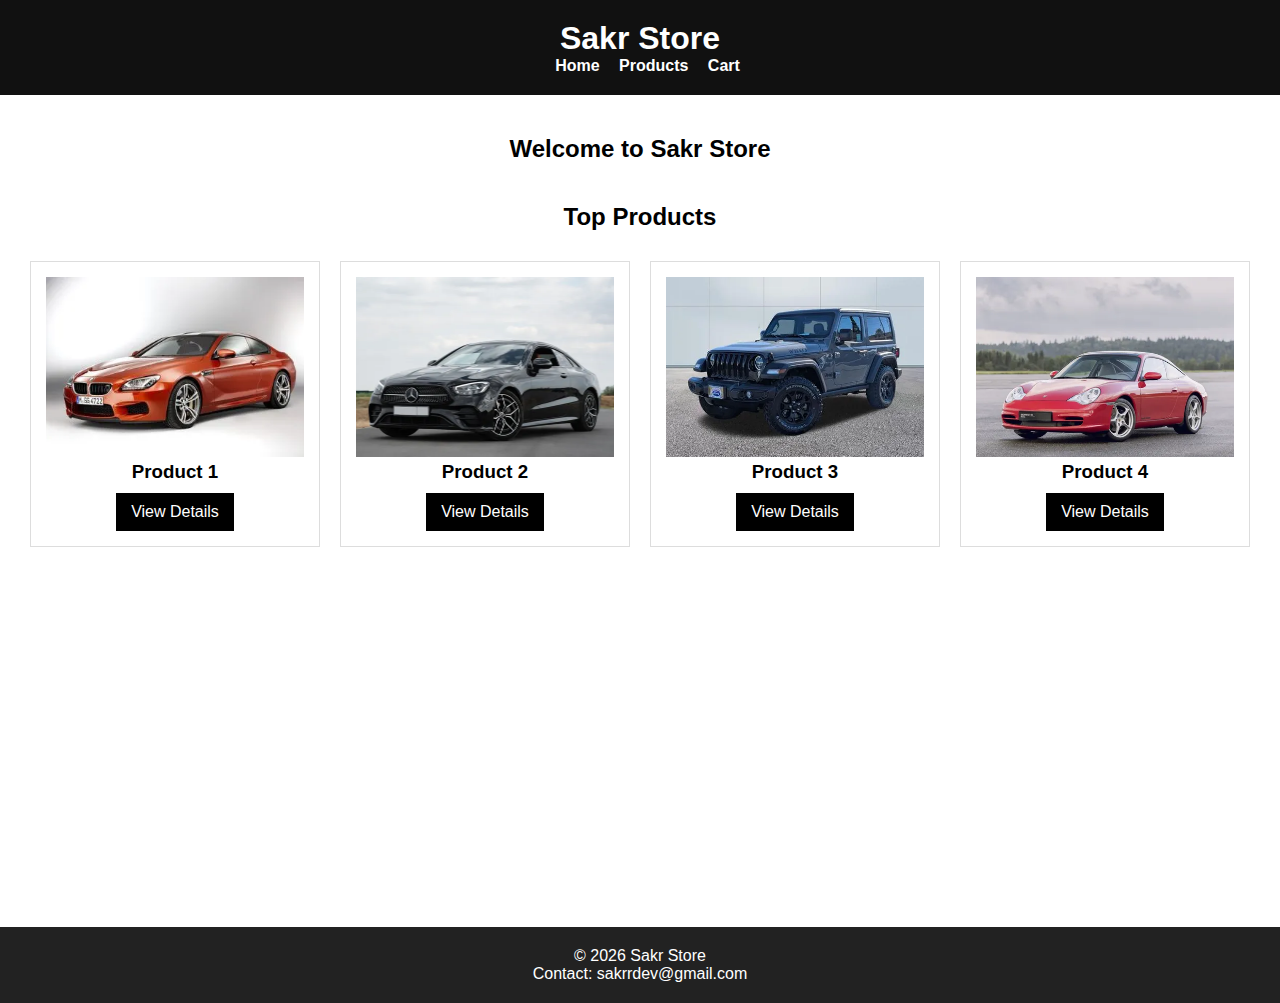
<file: Project/index.html>
<!DOCTYPE html>
<html lang="en">
<head>
<meta charset="UTF-8">
<title>Simple Store</title>
<link rel="stylesheet" href="css/main.css">
</head>

<body>

<header>
  <h1>Sakr Store</h1>
  <nav>
    <a href="index.html">Home</a>
    <a href="products.html">Products</a>
    <a href="cart.html">Cart</a>
  </nav>
</header>

<main>

<section class="banner">
  <h2>Welcome to Sakr Store</h2>
</section>

<section>
  <h2 style="text-align:center;">Top Products</h2>

  <div class="products-grid">

    <article class="card">
      <img src="css/images /p1.webp">
      <h3>Product 1</h3>
      <a class="btn" href="product1.html">View Details</a>
    </article>

    <article class="card">
      <img src="css/images /p2.webp">
      <h3>Product 2</h3>
      <a class="btn" href="product2.html">View Details</a>
    </article>

    <article class="card">
      <img src="css/images /p3.webp">
      <h3>Product 3</h3>
      <a class="btn" href="product3.html">View Details</a>
    </article>

    <article class="card">
      <img src="css/images /p4.webp">
      <h3>Product 4</h3>
      <a class="btn" href="product4.html">View Details</a>
    </article>

  </div>
</section>

</main>

<footer>
  <p>© 2026 Sakr Store</p>
  <p>Contact: sakrrdev@gmail.com </p>
</footer>

</body>
</html>
</file>
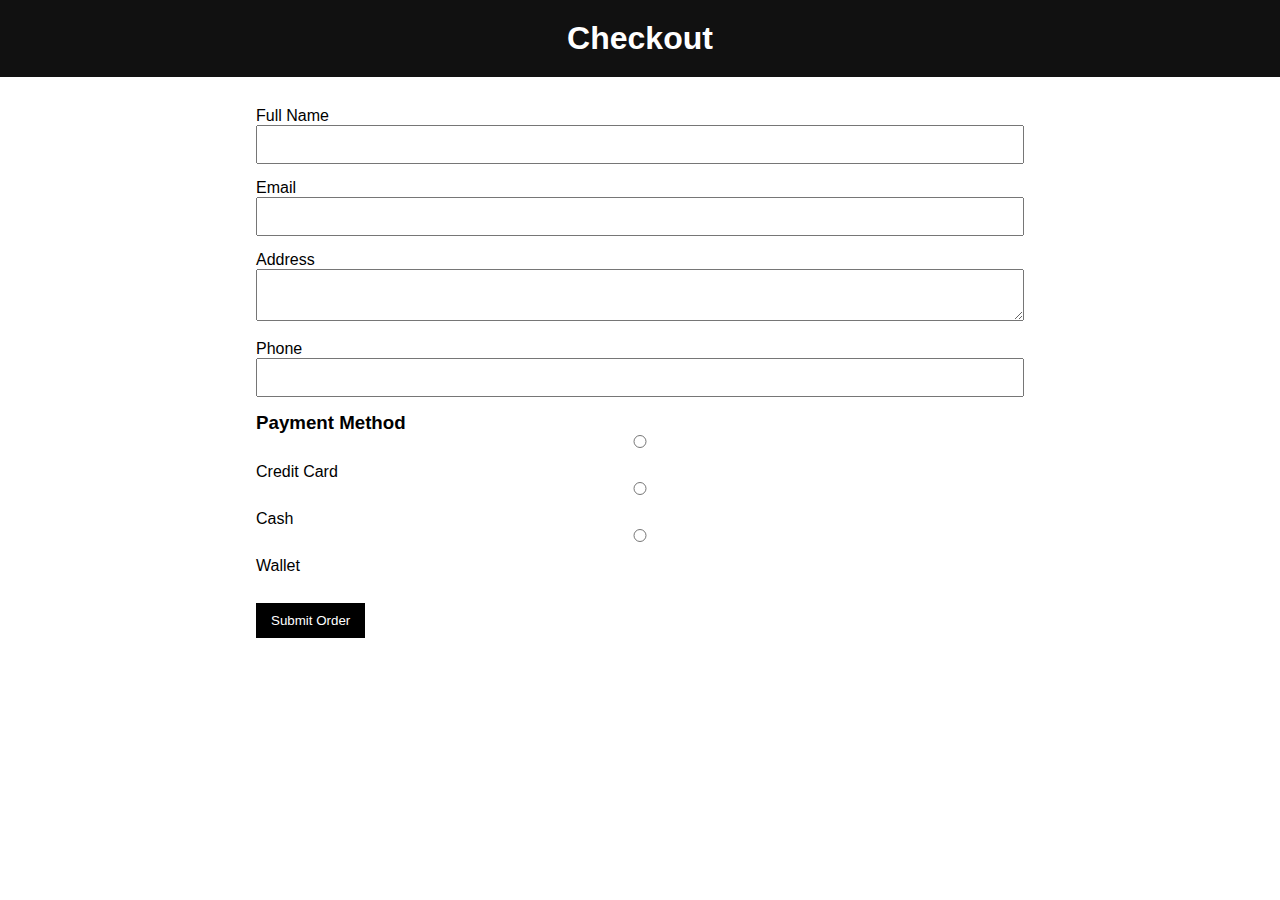
<file: Project/checkout.html>
<!DOCTYPE html>
<html>
<head>
<meta charset="UTF-8">
<title>Checkout</title>
<link rel="stylesheet" href="css/main.css">
</head>

<body>

<header>
<h1>Checkout</h1>
</header>

<main>

<form>

<label>Full Name</label>
<input type="text" required>

<label>Email</label>
<input type="email" required>

<label>Address</label>
<textarea required></textarea>

<label>Phone</label>
<input type="tel" required>

<h3>Payment Method</h3>

<label><input type="radio" name="pay"> Credit Card</label>
<label><input type="radio" name="pay"> Cash</label>
<label><input type="radio" name="pay"> Wallet</label>

<br>

<br>

<button type="submit">Submit Order</button>

</form>

</main>

</body>
</html>
</file>
<file: Project/css/main.css>
* {
  box-sizing: border-box;
  margin: 0;
  padding: 0;
  font-family: Arial, sans-serif;
}

header {
  background: #111;
  color: white;
  padding: 20px;
  text-align: center;
}

nav a {
  color: white;
  margin-left: 15px;
  text-decoration: none;
  font-weight: bold;
}

nav a:hover {
  text-decoration: underline;
}

.banner {
  text-align: center;
  padding: 40px;
}

.banner img {
  width: 100%;
  max-height: 300px;
  object-fit: cover;
}

.products-grid {
  display: grid;
  grid-template-columns: repeat(4, 1fr);
  gap: 20px;
  padding: 30px;
}

.card {
  border: 1px solid #ddd;
  padding: 15px;
  text-align: center;
}

.card img {
  width: 100%;
  height: 180px;
  object-fit: cover;
}


button, .btn {
  display: inline-block;
  margin-top: 10px;
  padding: 10px 15px;
  background: black;
  color: white;
  text-decoration: none;
  border: none;
  cursor: pointer;
}

footer {
  background: #222;
  color: white;
  text-align: center;
  padding: 20px;
  margin-top: 350px;
}

table {
  width: 90%;
  margin: 30px auto;
  border-collapse: collapse;
}

table, th, td {
  border: 1px solid #ccc;
}

th, td {
  padding: 10px;
  text-align: center;
}

form {
  width: 60%;
  margin: 30px auto;
}

form input, form textarea {
  width: 100%;
  padding: 10px;
  margin-bottom: 15px;
}
</file>
